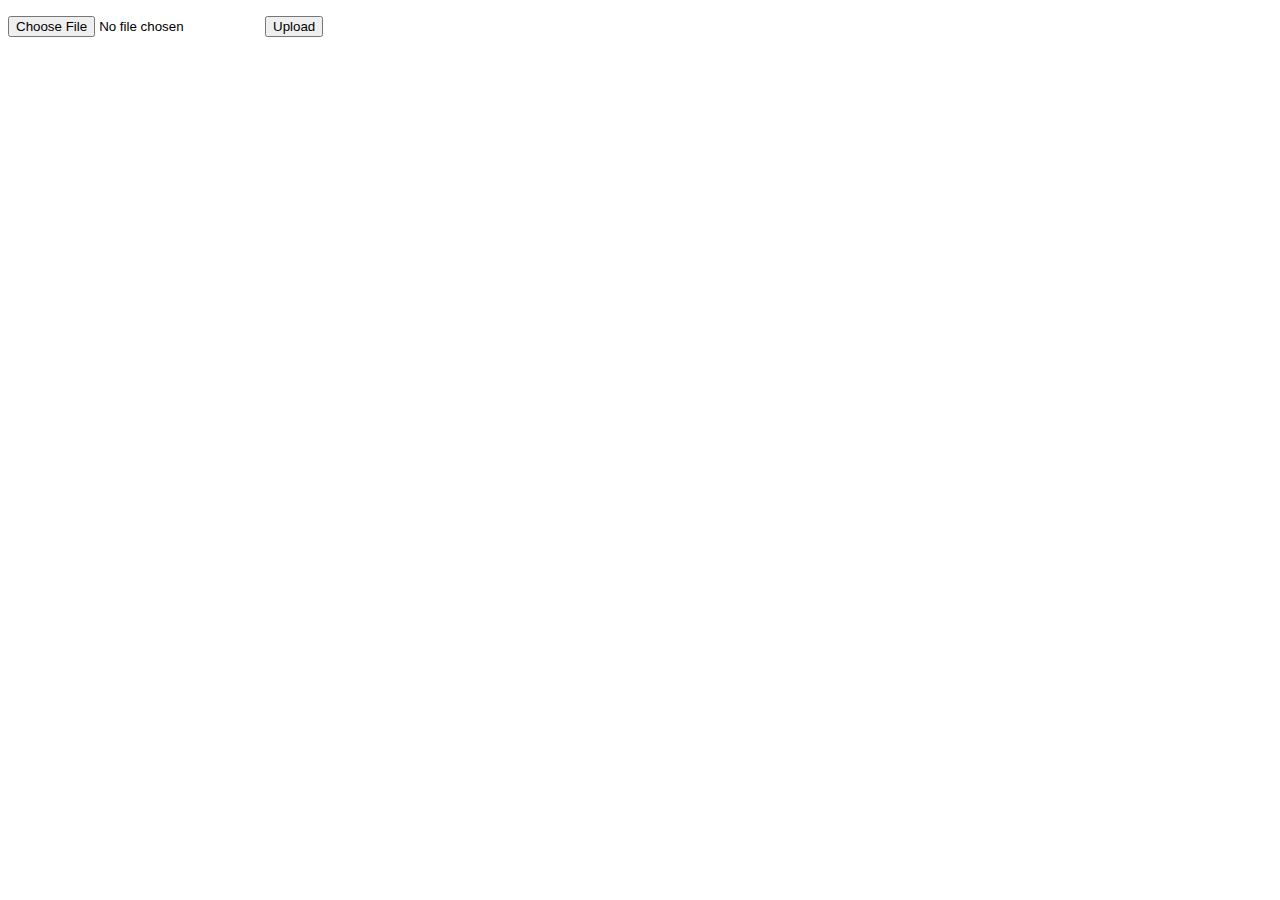
<file: app/templates/upload.html>
<!DOCTYPE html>
<html lang="en">
<head>
    <meta charset="UTF-8">
    <title>文件上传</title>
</head>
<body>
<form action=""
      method=post
      enctype=multipart/form-data>
    <p>
        <input type=file name=file>
        <input type=submit value=Upload>
    </p>
</form>
</body>
</html>
</file>
